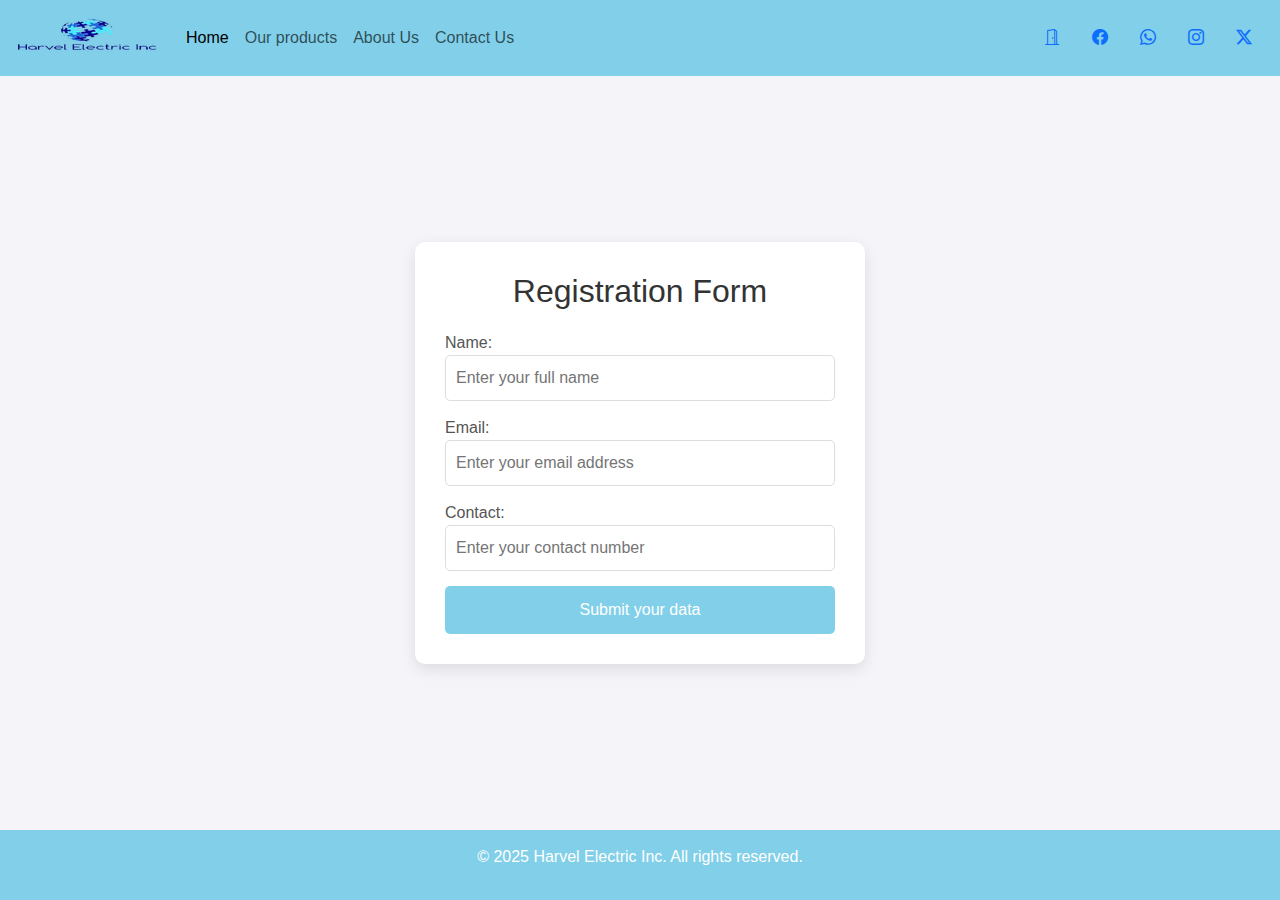
<file: contacts.html>
<!DOCTYPE html>
<html lang="en">
<head>
    <meta charset="UTF-8">
    <meta name="viewport" content="width=device-width, initial-scale=1.0">
    <title>Registration Form</title>
    <link href="https://cdn.jsdelivr.net/npm/bootstrap@5.0.2/dist/css/bootstrap.min.css" rel="stylesheet">
    <script src="https://cdn.jsdelivr.net/npm/bootstrap@5.0.2/dist/js/bootstrap.bundle.min.js"></script>
    <link rel="stylesheet" href="https://cdn.jsdelivr.net/npm/bootstrap-icons/font/bootstrap-icons.css">
    <style>
        body {
            font-family: Arial, sans-serif;
            background-color: #f4f4f9;
            display: flex;
            flex-direction: column;
            min-height: 100vh;
            margin: 0;
            padding: 0;
        }
        .navbar {
            background-color: #81cfe9;
        }
        .main-content {
            flex-grow: 1;
            display: flex;
            align-items: center;
            justify-content: center;
            padding: 50px 15px;
        }
        .form-container {
            background-color: #fff;
            padding: 30px;
            border-radius: 10px;
            box-shadow: 0 5px 15px rgba(0, 0, 0, 0.1);
            width: 100%;
            max-width: 450px;
        }
        .form-container h2 {
            text-align: center;
            color: #333;
            margin-bottom: 20px;
        }
        label {
            font-size: 1rem;
            color: #555;
        }
        input {
            width: 100%;
            padding: 10px;
            border: 1px solid #ddd;
            border-radius: 5px;
            margin-bottom: 15px;
            font-size: 1rem;
            outline: none;
        }
        input:focus {
            border-color: #81cfe9;
            box-shadow: 0 0 5px rgba(76, 175, 80, 0.3);
        }
        button {
            width: 100%;
            padding: 12px;
            background-color: #81cfe9;
            color: white;
            border: none;
            border-radius: 5px;
            font-size: 1rem;
            cursor: pointer;
            transition: background-color 0.3s;
        }
        button:hover {
            background-color: #53bbdd;
        }
        footer {
            background-color: #81cfe9;
            color: white;
            text-align: center;
            padding: 15px 0;
            width: 100%;
            margin-top: auto;
        }
    </style>
</head>
<body>
    <nav class="navbar navbar-expand-lg navbar-light">
        <div class="container-fluid">
          <a class="navbar-brand" href="#"><img src="imgs/resized_logo.png" alt=""></a>
          <button class="navbar-toggler" type="button" data-bs-toggle="collapse" data-bs-target="#navbarSupportedContent" aria-controls="#navbarSupportedContent" aria-expanded="false" aria-label="Toggle navigation">
              <span class="navbar-toggler-icon"></span>
          </button>
          <div class="collapse navbar-collapse" id="navbarSupportedContent">
              <ul class="navbar-nav me-auto mb-2 mb-lg-0">
                  <li class="nav-item">
                      <a class="nav-link active" aria-current="page" href="./index.html">Home</a>
                  </li>
                  <li class="nav-item">
                      <a class="nav-link" href="./Product.html">Our products</a>
                  </li>
                  <li class="nav-item">
                      <a class="nav-link" href="./AboutUs.html">About Us</a>
                  </li>
                  <li class="nav-item">
                      <a class="nav-link" href="./contacts.html">Contact Us</a>
                  </li>
              </ul>
          </div>
          <a href="login.html" class="me-3">
            <i class="bi bi-door-open"></i>
        </a>
        <a href="https:www.facebook.com" class="me-3">
        <i class="bi bi-facebook ms-3"></i>
        </a>
        <a href="https:www.Whatsapp.com" class="me-3">
        <i class="bi bi-whatsapp ms-3"></i>
        </a>
        <a href="https:www.Instagram.com" class="me-3">
        <i class="bi bi-instagram ms-3"></i>
        </a>
        <a href="https:www.Twitter.com" class="me-3">
        <i class="bi bi-twitter-x ms-3"></i>
        </a>
        </div>
    </nav>

    <div class="main-content">
        <div class="form-container">
            <h2>Registration Form</h2>
            <form onsubmit="return validateForm()">
                <label for="name">Name:</label>
                <input type="text" id="name" placeholder="Enter your full name">

                <label for="email">Email:</label>
                <input type="email" id="email" placeholder="Enter your email address">

                <label for="contact">Contact:</label>
                <input type="text" id="contact" placeholder="Enter your contact number">

                <button type="submit">Submit your data</button>
            </form>
        </div>
    </div>

    <footer>
        <p>&copy; 2025 Harvel Electric Inc. All rights reserved.</p>
    </footer>

    <script>
        function validateForm() {
            let name = document.getElementById("name").value.trim();
            let email = document.getElementById("email").value.trim();
            let contact = document.getElementById("contact").value.trim();

            let namePattern = /^[A-Za-z ]{3,}$/;
            let emailPattern = /^[a-zA-Z0-9._%+-]+@[a-zA-Z0-9.-]+\.[a-zA-Z]{2,}$/;
            let contactPattern = /^\d{11}$/;

            if (!name || !email || !contact) {
                alert("Please fill in all fields.");
                return false;
            }
            if (!namePattern.test(name)) {
                alert("Invalid name. It should contain only letters and be at least 3 characters long.");
                return false;
            }
            if (!emailPattern.test(email)) {
                alert("Invalid email format.");
                return false;
            }
            if (!contactPattern.test(contact)) {
                alert("Invalid contact number. It should be exactly 11 digits.");
                return false;
            }

            alert("Form successfully submitted!");
            return true;
        }
    </script>
</body>
</html>
</file>
